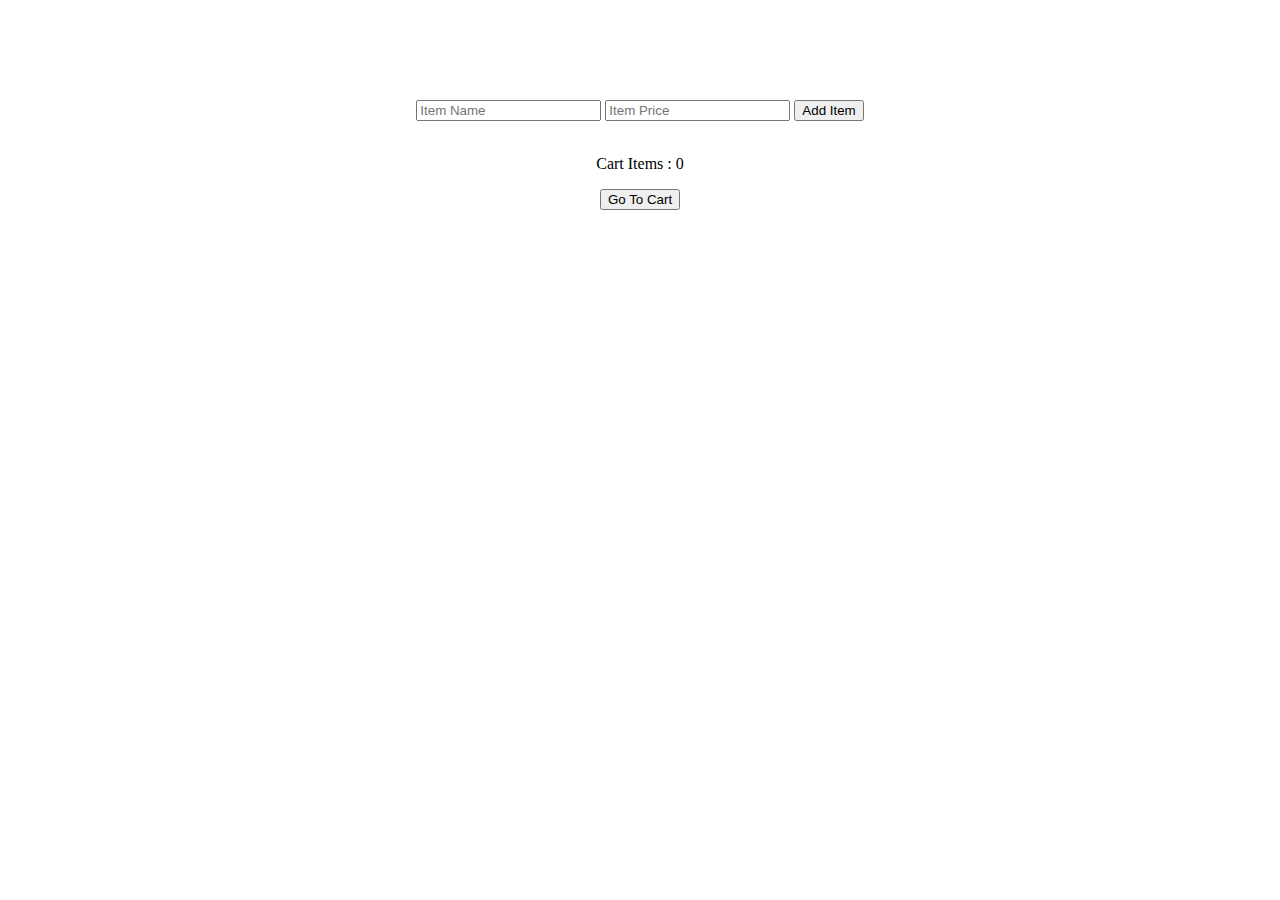
<file: Add to cart Assignment/index.html>
<!DOCTYPE html>
<html lang="en">

    <head>
        <meta charset="UTF-8">
        <meta name="viewport" content="width=device-width, initial-scale=1.0">
        <title>Document</title>
        <script src="https://code.jquery.com/jquery-3.7.0.js"
            integrity="sha256-JlqSTELeR4TLqP0OG9dxM7yDPqX1ox/HfgiSLBj8+kM=" crossorigin="anonymous"></script>
        <link rel="stylesheet" href="./style.css" />
    </head>

    <body>
        <div id="container">
            <div id="add-items">
                <input type="text" placeholder="Item Name" id="itemName" />
                <input type="text" placeholder="Item Price" id="itemPrice" />
                <button type="submit" onclick="addItem()" id="add-item" >Add Item</button>
            </div>
            <br>
            <div class="proceed-cart">
                <div id = cart-quantity>
                    <p>Cart Items : 0</p>
                </div>
                <button id = "go-to-cart" onclick = "goToCart()">Go To Cart</button>
            </div>

            <div id="items-container">
            </div>

        </div>

        <script src="./index.js"></script>
    </body>

</html>
</file>
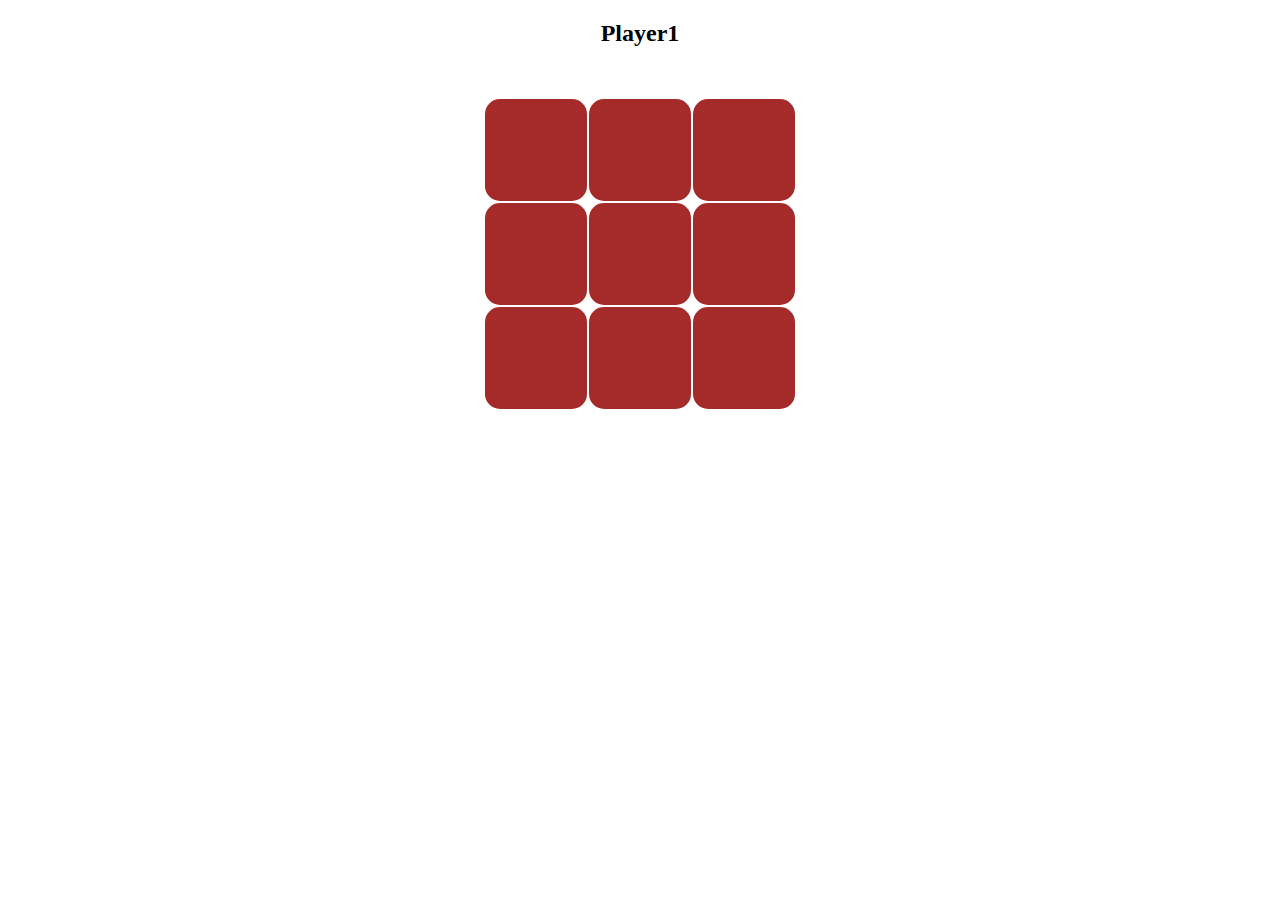
<file: TicTacToe/index.html>
<!DOCTYPE html>
<html lang="en">

    <head>
        <meta charset="UTF-8">
        <meta name="viewport" content="width=device-width, initial-scale=1.0">
        <title>Document</title>
        <link href="./style.css" rel="stylesheet" />
    </head>

    <body>
        <h2 style="text-align: center;" id="playerId"> Player1 </h2>
        <table>
            <tr>
                <td onclick="boxClicked('box1')" id="box1"></td>
                <td onclick="boxClicked('box2')" id="box2"></td>
                <td onclick="boxClicked('box3')" id="box3"></td>
            </tr>
            <tr>
                <td onclick="boxClicked('box4')" id="box4"></td>
                <td onclick="boxClicked('box5')" id="box5"></td>
                <td onclick="boxClicked('box6')" id="box6"></td>
            </tr>
            <tr>
                <td onclick="boxClicked('box7')" id="box7"></td>
                <td onclick="boxClicked('box8')" id="box8"></td>
                <td onclick="boxClicked('box9')" id="box9"></td>
            </tr>
        </table>
        <script src="./index.js"></script>
    </body>

</html>
</file>
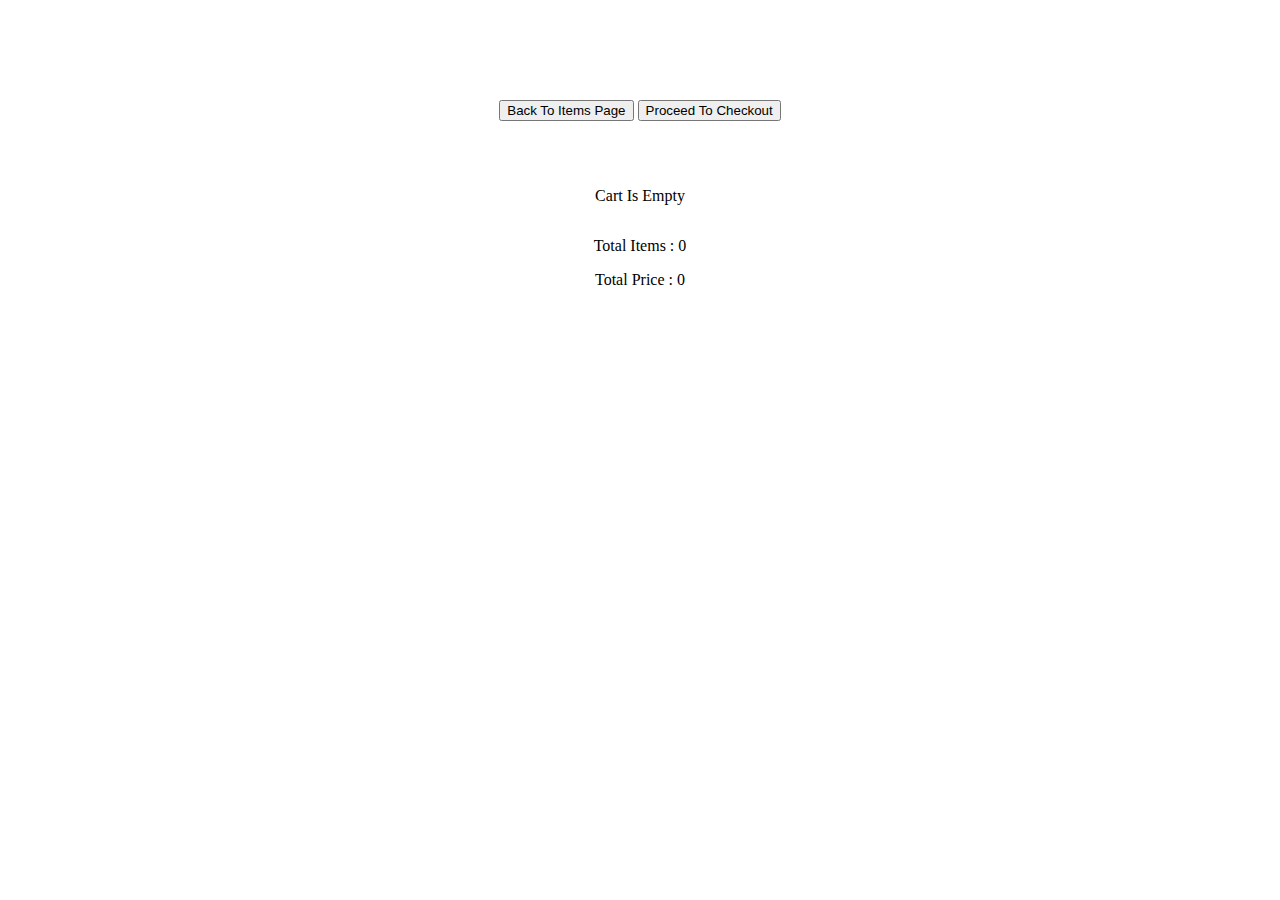
<file: Add to cart Assignment/cart.html>
<!DOCTYPE html>
<html lang="en">

    <head>
        <meta charset="UTF-8">
        <meta name="viewport" content="width=device-width, initial-scale=1.0">
        <title>Document</title>
        <script src="https://code.jquery.com/jquery-3.7.0.js"
            integrity="sha256-JlqSTELeR4TLqP0OG9dxM7yDPqX1ox/HfgiSLBj8+kM=" crossorigin="anonymous"></script>
        <link rel="stylesheet" href="./style.css" />
    </head>

    <body>
        <div id="container">
            <div class="proceed-checkout">
                <button id = "back-to-items" onclick = "goToItems()">Back To Items Page</button>
                <button id = "proceed-to-checkout" onclick = "checkout()">Proceed To Checkout</button>
            </div>

            <div id="cart-container">
            </div>

            <div id = "overview">
                <p>Total Items : 0</p>
                <p>Total Price : 0</p>
            </div>
        </div>

        <script src="./cart.js"></script>
    </body>

</html>
</file>
<file: Add to cart Assignment/style.css>
#container {
    text-align: center;
    margin: 100px auto;
}

#proceed-cart{
    margin-top: 50px;
}

#items-container {
    margin-top: 50px;
    display: flex;
    flex-wrap: wrap;
    justify-content: center;
}

.item-box {
    width: 150px;
    height: 180px;
    margin: 20px;
    padding: 10px;
    text-align: center;
    background-color: #fff;
    box-shadow: 0 2px 10px rgba(0, 0, 0, 0.3);
}
.add-to-cart{
    margin: 20px;
}
#cart-container {
    margin-top: 50px;
    display: flex;
    flex-wrap: wrap;
    justify-content: center;
}
.cart-box{
    width: 150px;
    height: 180px;
    margin: 20px;
    padding: 10px;
    text-align: center;
    background-color: #fff;
    box-shadow: 0 2px 10px rgba(0, 0, 0, 0.3);
}
</file>
<file: TicTacToe/style.css>
td {
    width: 100px;
    height: 100px;
    background-color: brown;
    border-radius: 15px;
    color: white;
    font-size: 32px;
    text-align: center;
}

table {
    margin: 50px auto;
}
</file>
